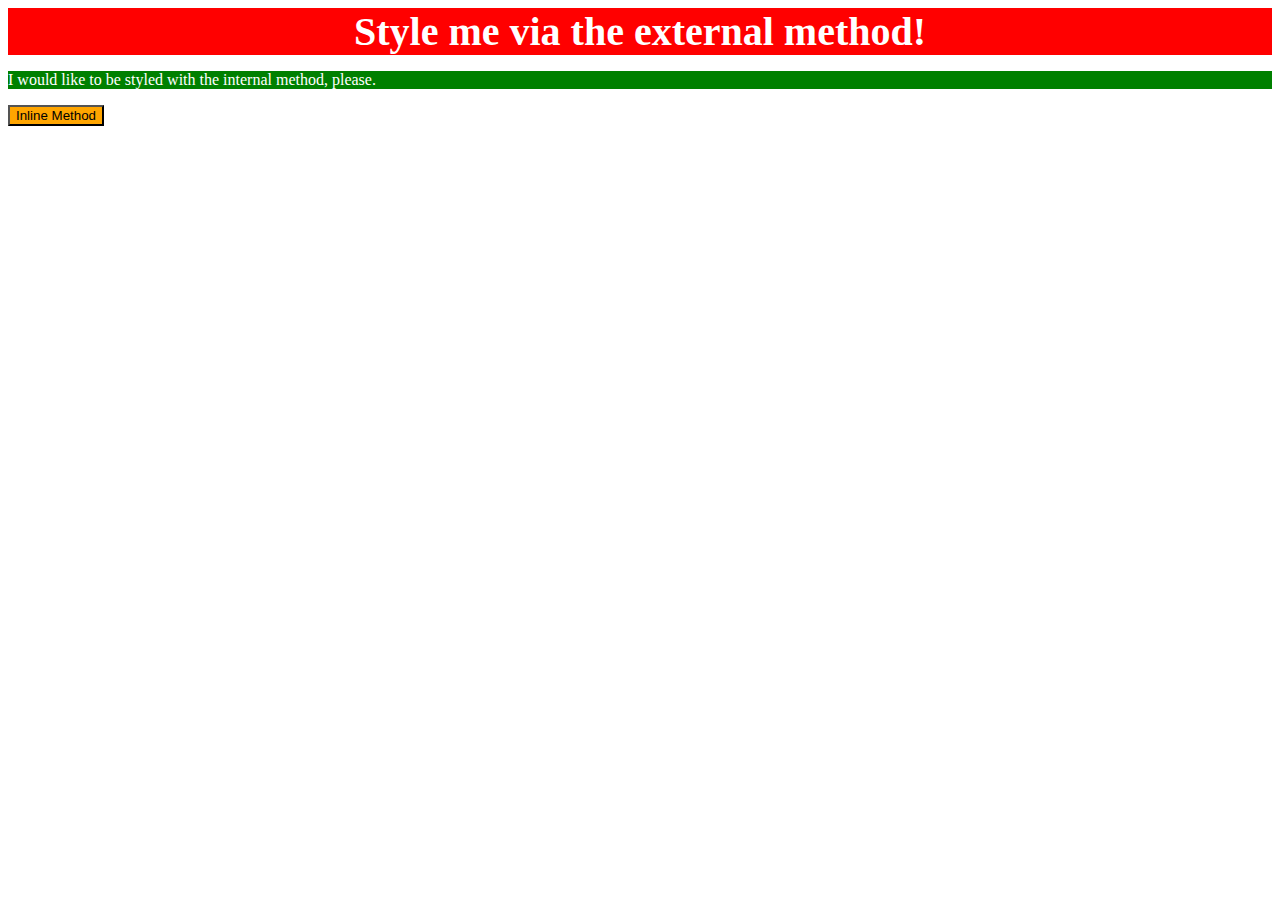
<file: foundations/intro-to-css/01-css-methods/index.html>
<!DOCTYPE html>
<html lang="en">
  <head>
    <meta charset="UTF-8">
    <meta http-equiv="X-UA-Compatible" content="IE=edge">
    <meta name="viewport" content="width=device-width, initial-scale=1.0">
    <title>Methods for Adding CSS</title>
    <link rel="stylesheet" href="styles.css">
  </head>
  <body>
    <div>Style me via the external method!</div>
    <p>I would like to be styled with the internal method, please.</p>
    <button>Inline Method</button>
  </body>
</html>
</file>
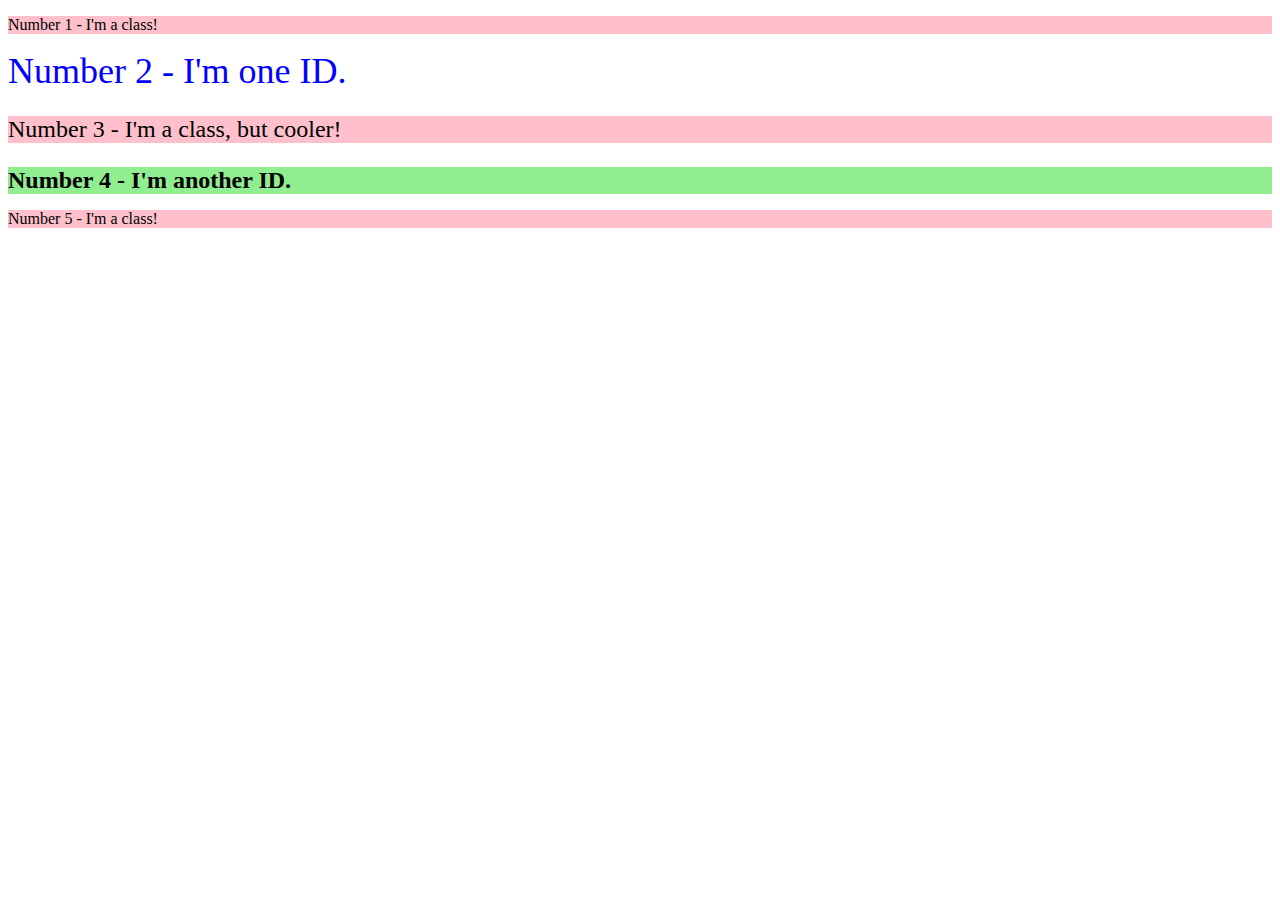
<file: foundations/intro-to-css/02-class-id-selectors/index.html>
<!DOCTYPE html>
<html lang="en">
  <head>
    <meta charset="UTF-8">
    <meta http-equiv="X-UA-Compatible" content="IE=edge">
    <meta name="viewport" content="width=device-width, initial-scale=1.0">
    <title>Class and ID Selectors</title>
    <link rel="stylesheet" href="style.css">
  </head>
  <body>
    <p class="line_1">Number 1 - I'm a class!</p>
    <div id="number_2">Number 2 - I'm one ID.</div>
    <p class="line_2">Number 3 - I'm a class, but cooler!</p>
    <div id="number_4">Number 4 - I'm another ID.</div>
    <p class="line_3">Number 5 - I'm a class!</p>
  </body>
</html>
</file>
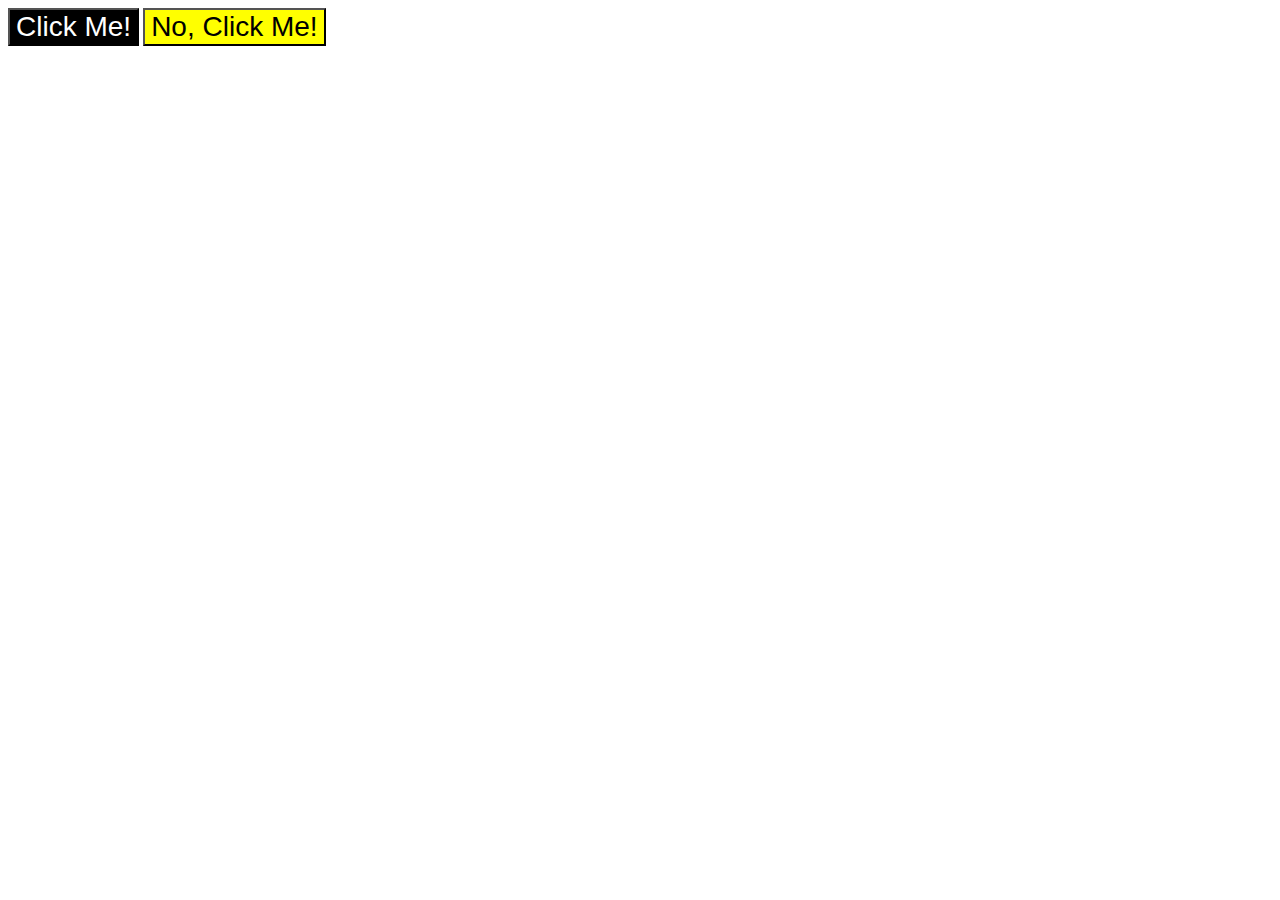
<file: foundations/intro-to-css/03-grouping-selectors/index.html>
<!DOCTYPE html>
<html lang="en">
  <head>
    <meta charset="UTF-8">
    <meta http-equiv="X-UA-Compatible" content="IE=edge">
    <meta name="viewport" content="width=device-width, initial-scale=1.0">
    <title>Grouping Selectors</title>
    <link rel="stylesheet" href="style.css">
  </head>
  <body>
    <button class="button one">Click Me!</button>
    <button class="button two">No, Click Me!</button>
  </body>
</html>
</file>
<file: foundations/intro-to-css/01-css-methods/styles.css>
div{
    color: white;
    background-color: red;
    text-align: center;
    font-size: 40px;   
    font-weight: bold;
}
p{
    color: white;
    background-color: green;
    
}
button{
    color: black;
    background-color: orange;
}
</file>
<file: foundations/intro-to-css/02-class-id-selectors/style.css>
.line_1,.line_2, .line_3{
    color: black;
    background-color: pink;
    font-style: Verdana,"DejaVu Sans", sans-serif;
}
.line_2{
    font-size: 24px;
}
#number_2{
    color:blue ;
    font-size: 36px;
}
#number_4{
    background-color: lightgreen;
    font-weight: bold;
    font-size: 24px;
}
</file>
<file: foundations/intro-to-css/03-grouping-selectors/style.css>
.button{
    font-size: 28px;
    font-style: Helvetica, "Times New Roman", sans-serif;
}
.one{
    background-color: black;
    color: white;
}
.two{
    background-color: yellow;
    }
</file>
